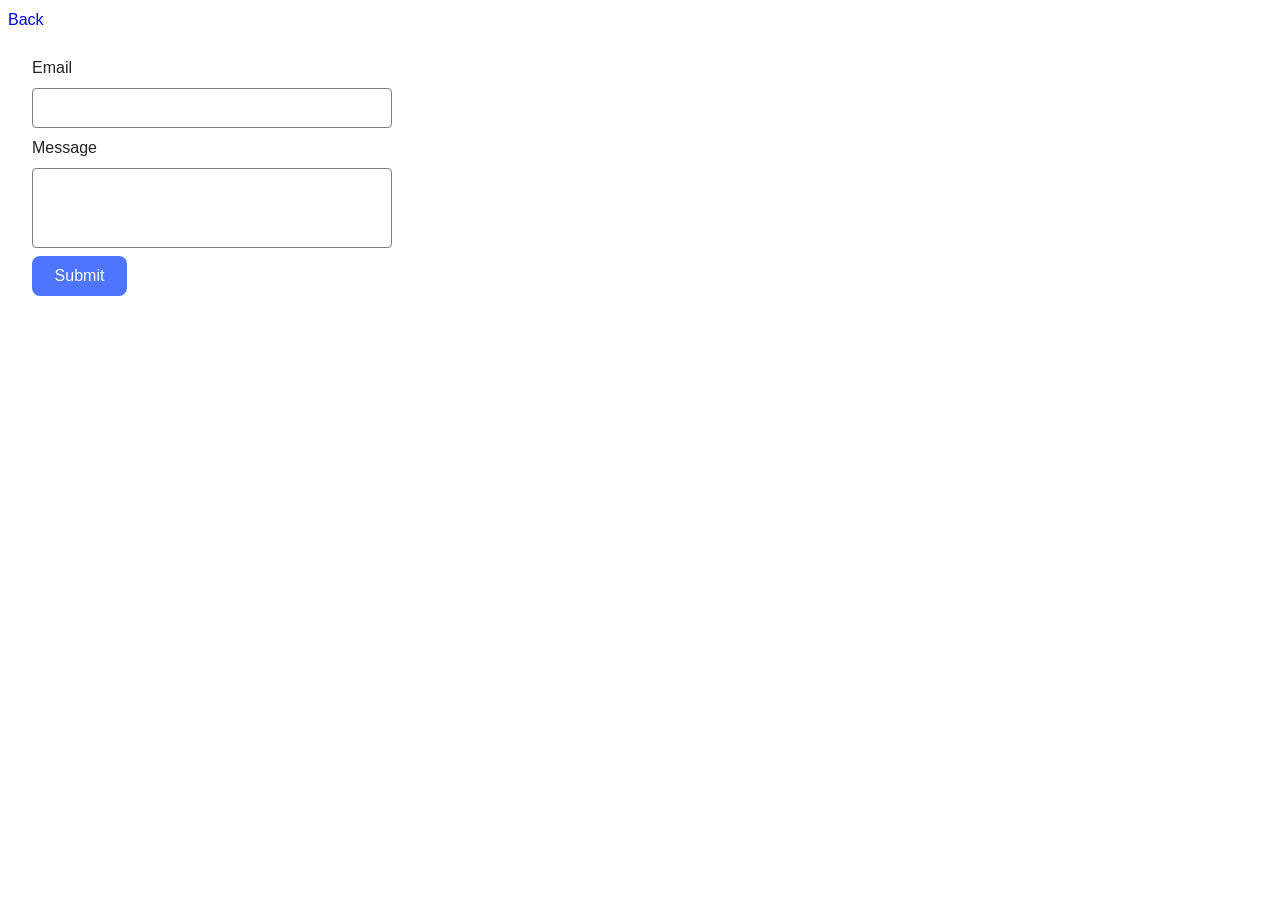
<file: src/2-form.html>
<!DOCTYPE html>
<html lang="en">

<head>
    <meta charset="UTF-8" />
    <meta http-equiv="X-UA-Compatible" content="IE=edge" />
    <meta name="viewport" content="width=device-width, initial-scale=1.0" />
    <title>Form</title>
    <link rel="stylesheet" href="./css/styles.css" />
</head>

<body>
    <a href="./index.html">Back</a>
    <form class="feedback-form" autocomplete="off">
        <label>
            Email
            <input type="email" name="email" autofocus />
        </label>
        <label>
            Message
            <textarea name="message" rows="8"></textarea>
        </label>
        <button type="submit">Submit</button>
    </form>

    <script src="./js/2-form.js" type="module"></script>
</body>

</html>
</file>
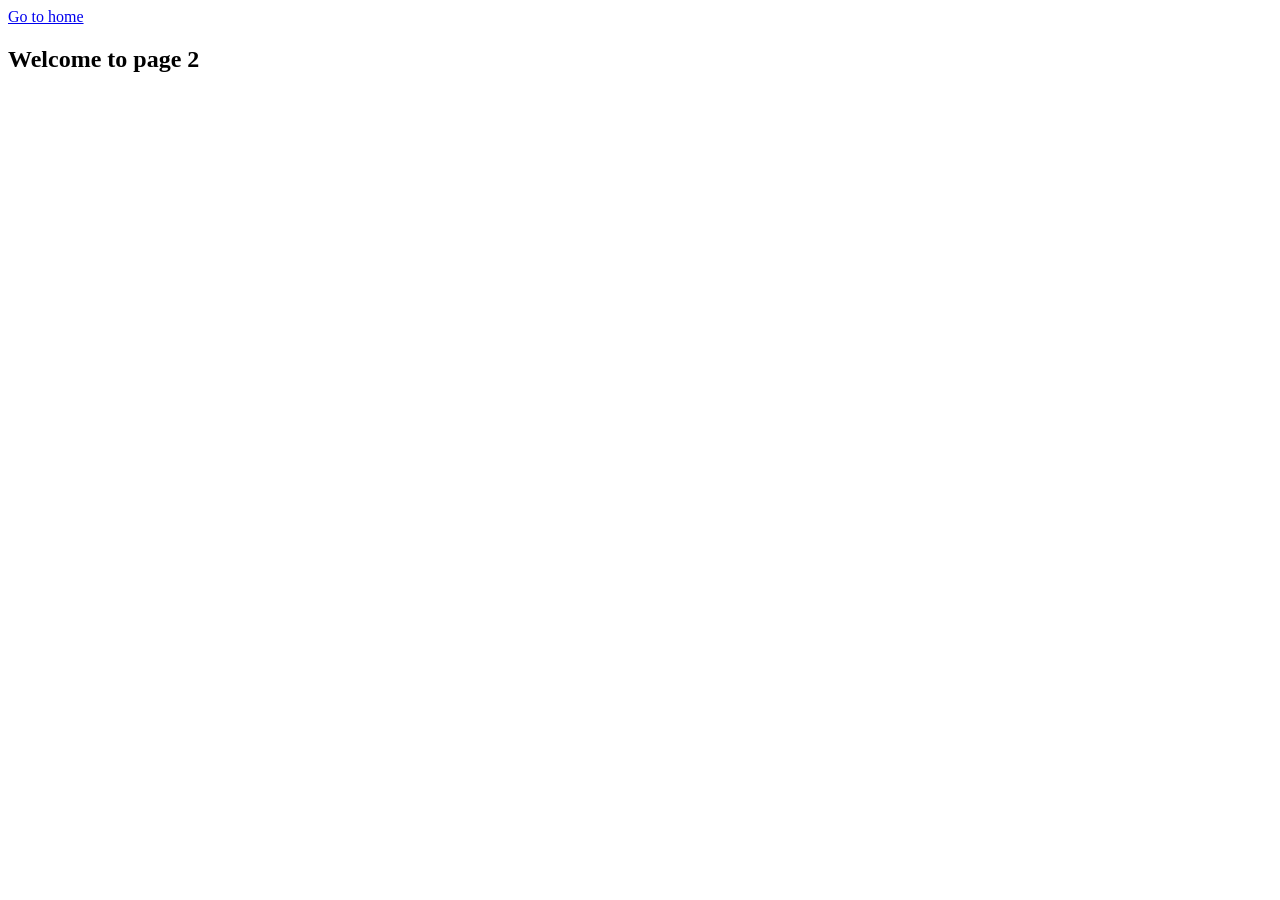
<file: src/page-2.html>
<!DOCTYPE html>
<html lang="en">
  <head>
    <meta charset="UTF-8" />
    <meta http-equiv="X-UA-Compatible" content="IE=edge" />
    <meta name="viewport" content="width=device-width, initial-scale=1.0" />
    <title>Page 2</title>
  </head>
  <body>
    <section>
      <a href="./index.html">Go to home</a>
      <h1>Welcome to page 2</h1>
    </section>
  </body>
</html>
</file>
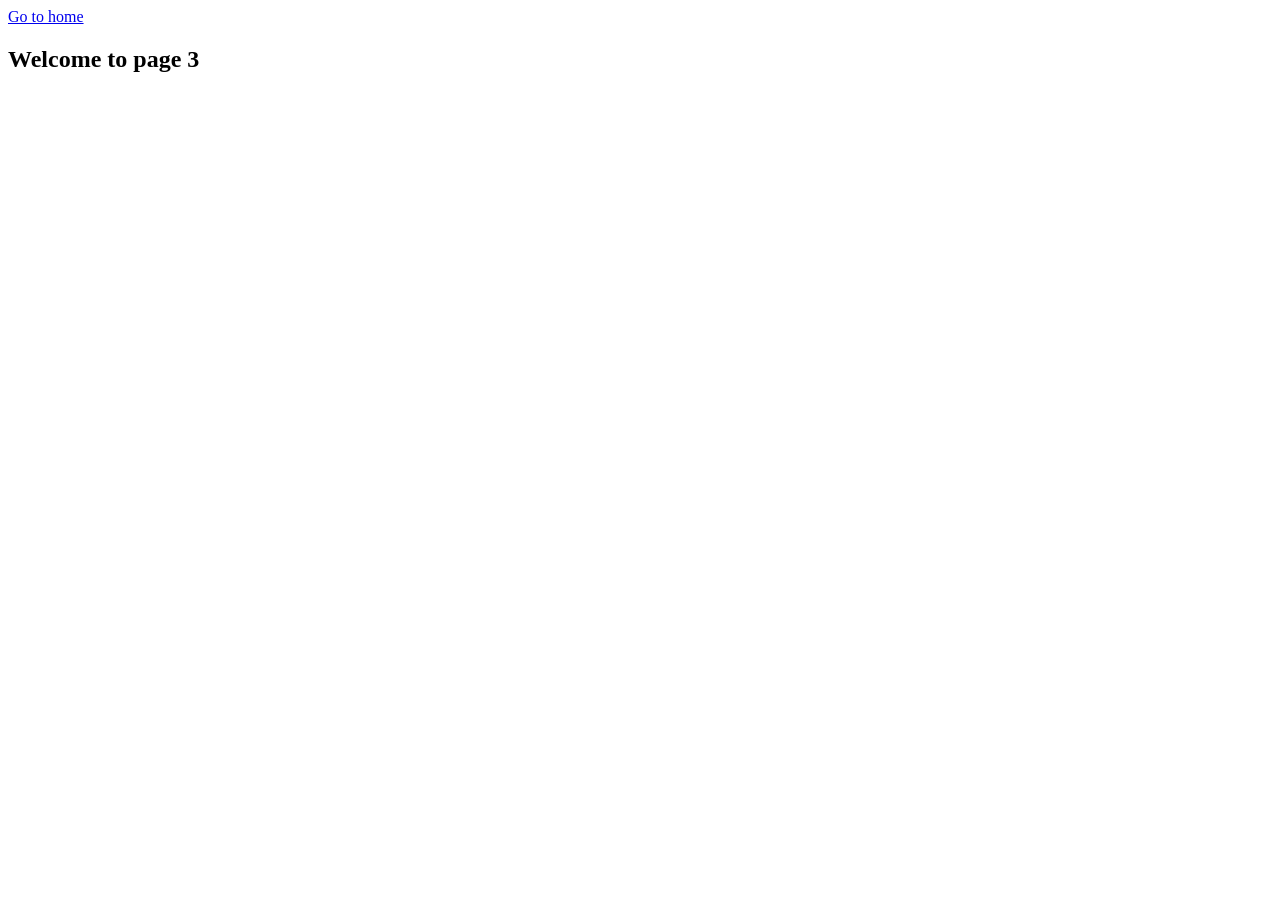
<file: src/page-3.html>
<!DOCTYPE html>
<html lang="en">
  <head>
    <meta charset="UTF-8" />
    <meta http-equiv="X-UA-Compatible" content="IE=edge" />
    <meta name="viewport" content="width=device-width, initial-scale=1.0" />
    <title>Page 3</title>
  </head>
  <body>
    <section>
      <a href="./index.html">Go to home</a>
      <h1>Welcome to page 3</h1>
    </section>
  </body>
</html>
</file>
<file: src/css/styles.css>
:root {
  font-family: Inter, Avenir, Helvetica, Arial, sans-serif;
  font-size: 16px;
  line-height: 24px;
  font-weight: 400;

  color: #242424;
  background-color: rgba(255, 255, 255, 0.87);

  font-synthesis: none;
  text-rendering: optimizeLegibility;
  -webkit-font-smoothing: antialiased;
  -moz-osx-font-smoothing: grayscale;
  -webkit-text-size-adjust: 100%;
}

/* Клас для обнулення базових властивостей списків (ul) */
ul {
  list-style: none;
  padding-left: 0;
  margin: 0;
}

/* Клас для обнулення базових властивостей у посилань */
a {
  text-decoration: none;
}

/* Властивості для коректного відображення картинок */
img {
  display: block;
  max-width: 100%;
  height: auto;
}

body {
  
  font-family: "Montserrat", sans-serif;
}

.gallery {
  margin: 24px 156px;
  display: flex;
  flex-wrap: wrap;
  gap: 24px;
}

.gallery-item {
  width: calc((100% - 48px) / 3);
  transition: transform 250ms cubic-bezier(0.4, 0, 0.2, 1);
}

.gallery-item:hover {
  transform: scale(104%);
}

.feedback-form{
  margin: 24px;
  display: flex;
  flex-direction: column;
}

label{
  display: flex;
  flex-direction: column;
  gap: 8px;
  font-size: 16px;
  margin-bottom: 8px;
}

input{
  box-sizing: border-box;
  width: 360px;
  height: 40px;
  padding: 8px 0px 8px 16px;
  border: 1px solid #808080;
  border-radius: 4px;
  outline: transparent;
}

input:hover{
  border-color: #000;
}

textarea{
  box-sizing: border-box;
  width: 360px;
  border: 1px solid #808080;
  border-radius: 4px;
  height: 80px;
  padding: 8px 0px 8px 16px;
  resize: none;
  outline: transparent;
}

button{
  border: none;
  border-radius: 8px;
  padding: 8px 16px;
  width: 95px;
  height: 40px;
  background-color: #4e75ff;
  color: #fff;
  font-weight: 500;
  font-size: 16px;
}

button:hover{
  background-color: #6c8cff;
}
</file>
